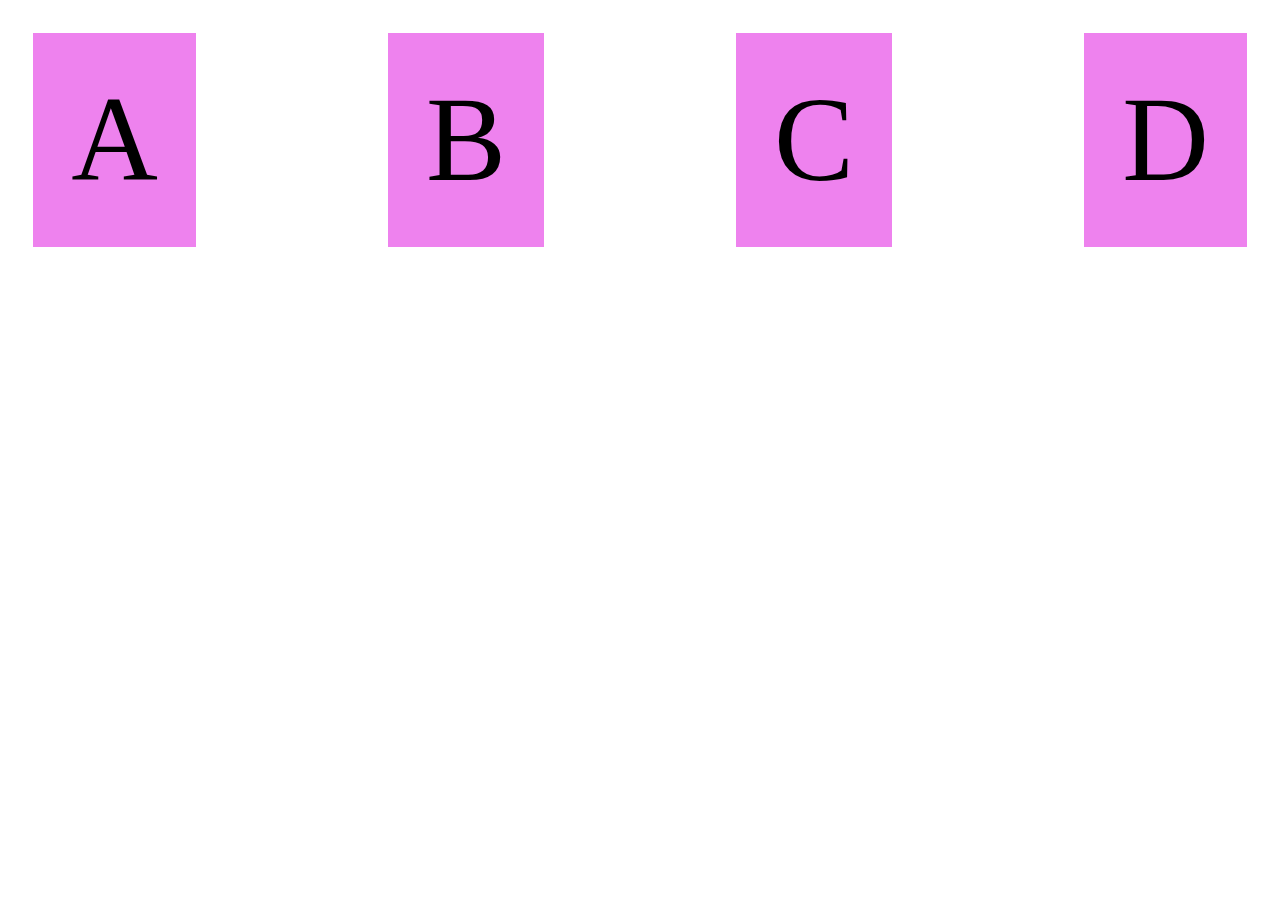
<file: flex.html>
<!DOCTYPE html>
<html lang="en" dir="ltr">
  <head>
    <meta charset="utf-8">
    <title>flexbox</title>
    <meta name="viewport" content="width=device-width,intial-scale">
    <style>
    .flex{
      display:flex;
      flex-direction: row;
      justify-content:space-between;
      flex-wrap: wrap-reverse;
  }
    .flex>div{
      background-color:violet;
      font-size:120px;
      padding:3%;
     margin:2%;
    }
    </style>
  </head>
  <body>
    <div class="flex">
      <div>A</div>
      <div>B</div>
      <div>C</div>
      <div>D</div>
</div>
    </body>
</html>
</file>
